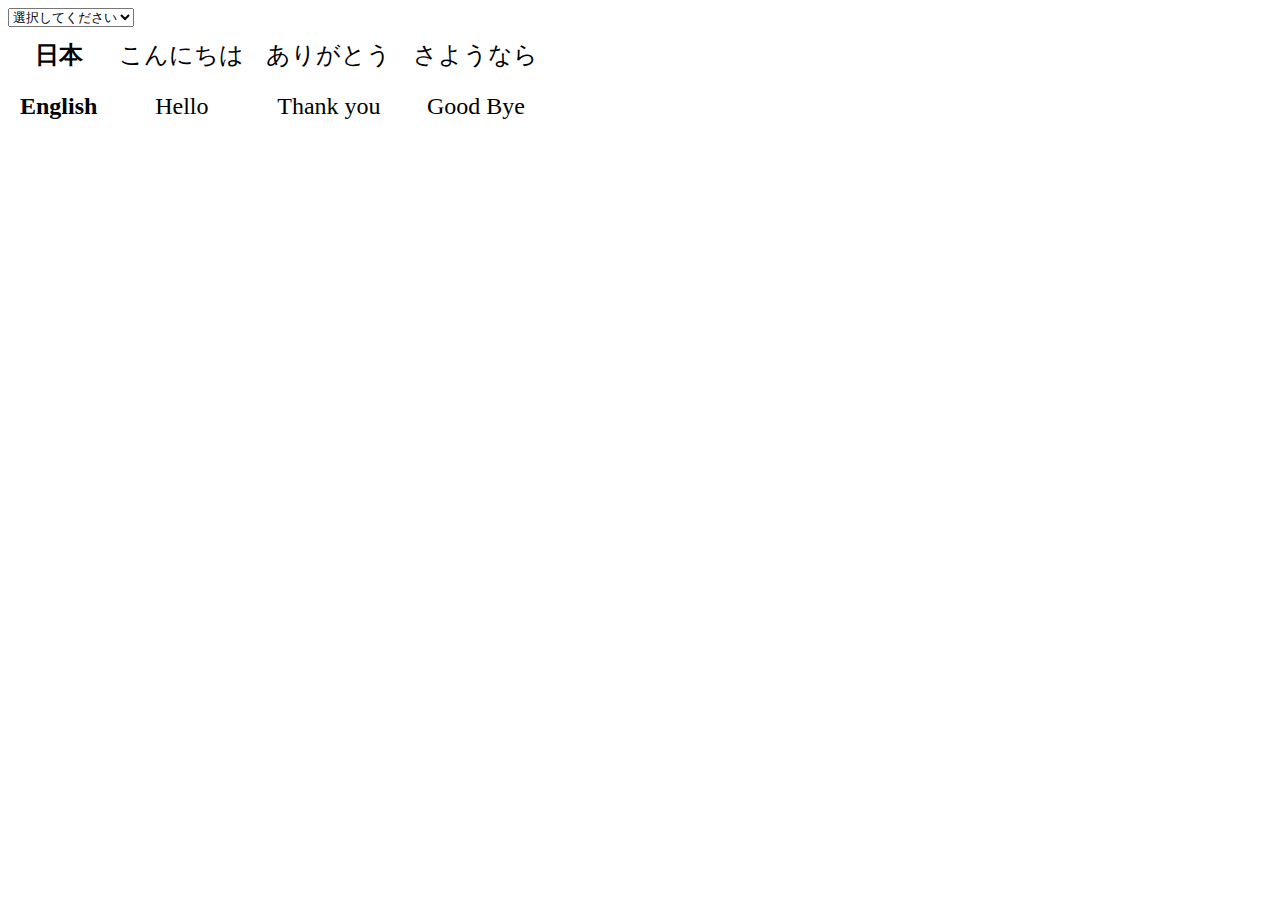
<file: JavaStudy/11-1/index.html>
<!DOCTYPE html>
<html lang="en">
<head>
    <meta charset="UTF-8">
    <meta name="viewport" content="width=device-width, initial-scale=1.0">
    <title>Document</title>
    <style>
        table {
            font-size: 1.5em;
            text-align: center;
        }

        th, td {
            padding : 10px;
        }

    </style>
</head>
<body>
    <select onchange="changeLang()" id="change">
        <option id="select" value="1">選択してください</option>
        <option id="selected_jpn" value="2">日本語</option>
        <option id="selected_en" value="3">English</option>
        <option id="selected_all" value="1">全て表示</option>
    </select>
    <table>
        <tr id="jpn">
            <th>日本</th>
            <td>こんにちは</td>
            <td>ありがとう</td>
            <td>さようなら</td>
        </tr>
        <tr id="en">
            <th>English</th>
            <td>Hello</td>
            <td>Thank you</td>
            <td>Good Bye</td>
        </tr>
    </table>

    <script>
        //①onchangeで使用されている関数の中身を実装してください。
        let jpn = document.getElementById('jpn');
        let en = document.getElementById('en');
        function changeLang(){
            let change = document.getElementById('change').value;
            if(change === "1"){
                jpn.style.display = "block";
                en.style.display = "block";
            }else if(change === "2"){
                jpn.style.display = "block";
                en.style.display = "none";
            }else if(change === "3"){
                jpn.style.display = "none";
                en.style.display = "block";
            }
        }
    </script>
</body>
</html>
</file>
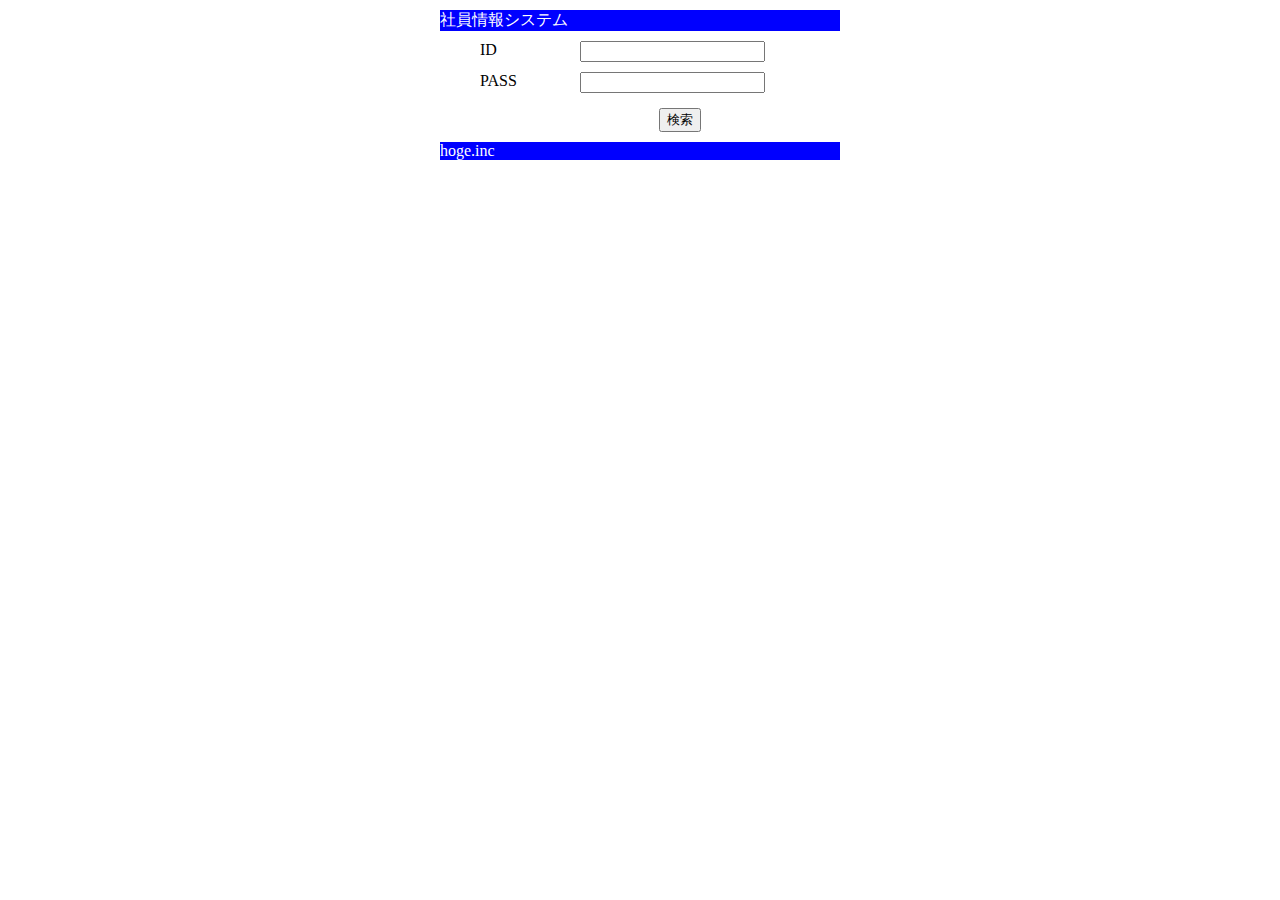
<file: JavaStudy/8-1/src/main/webapp/index.html>
<!DOCTYPE html>
<html>
<head>
<meta charset="UTF-8">
<title>社員情報システム</title>
<link rel="stylesheet" type="text/css" href="./css/index.css">
</head>
<body>
 <form action="/8-1/search" method="post">
 <div class="wrapper">
 <div class="header">社員情報システム</div>
 <ul>
 <!-- ID入力欄 -->
 <li class="id">
 <label for="id">ID</label>
 <input type="text" name="id" value="" size="20">
 </li>
 <!-- パスワードを入力する欄を作成してください -->
 <li class="pass">
 <label for="pass">PASS</label>
 <input type="password" name="pass" value="" size="20">
 </li>
 <!-- 検索ボタン -->
 <li><input id="button" type="submit" name="button" value="検索">
 </li>
 </ul>
 <div class="footer">hoge.inc</div>
 </div>
 </form>
</body>
</html>
</file>
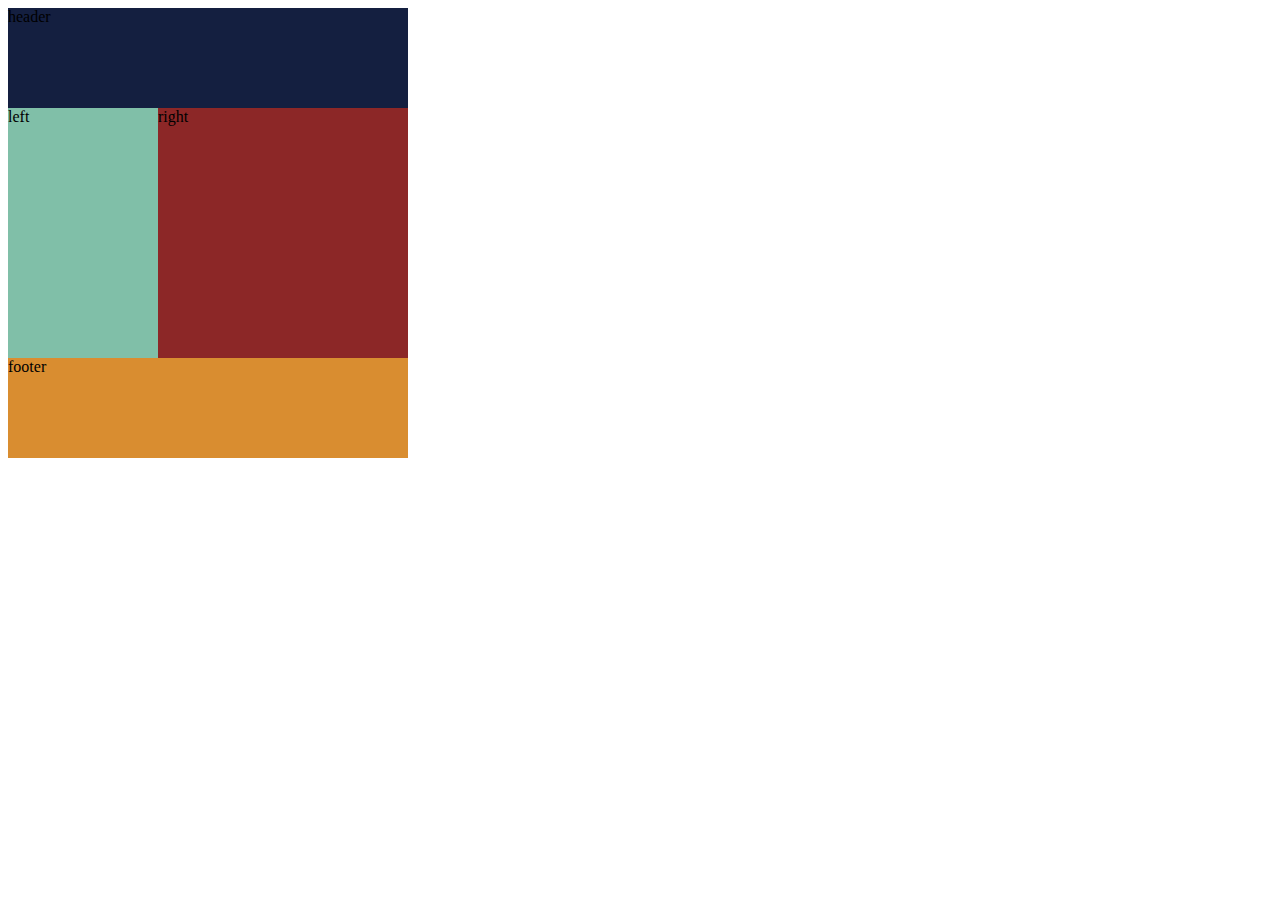
<file: 2-1/top01.html>
<!DOCTYPE html>
<html lang="en">
<head>
    <meta charset="UTF-8">
    <meta http-equiv="X-UA-Compatible" content="IE=edge">
    <meta name="viewport" content="width=device-width, initial-scale=1.0">
    <title>Document</title>
    <link rel="stylesheet" href="style01.css">
    <link rel="stylesheet" href="smartStyle1.css">
</head>
<body>
    <div class="header">header</div>
    <div class="main clear-fix">
        <div class="left">left</div>
        <div class="right">right</div>
    </div>
    <div class="footer">footer</div>
</body>
</html>
</file>
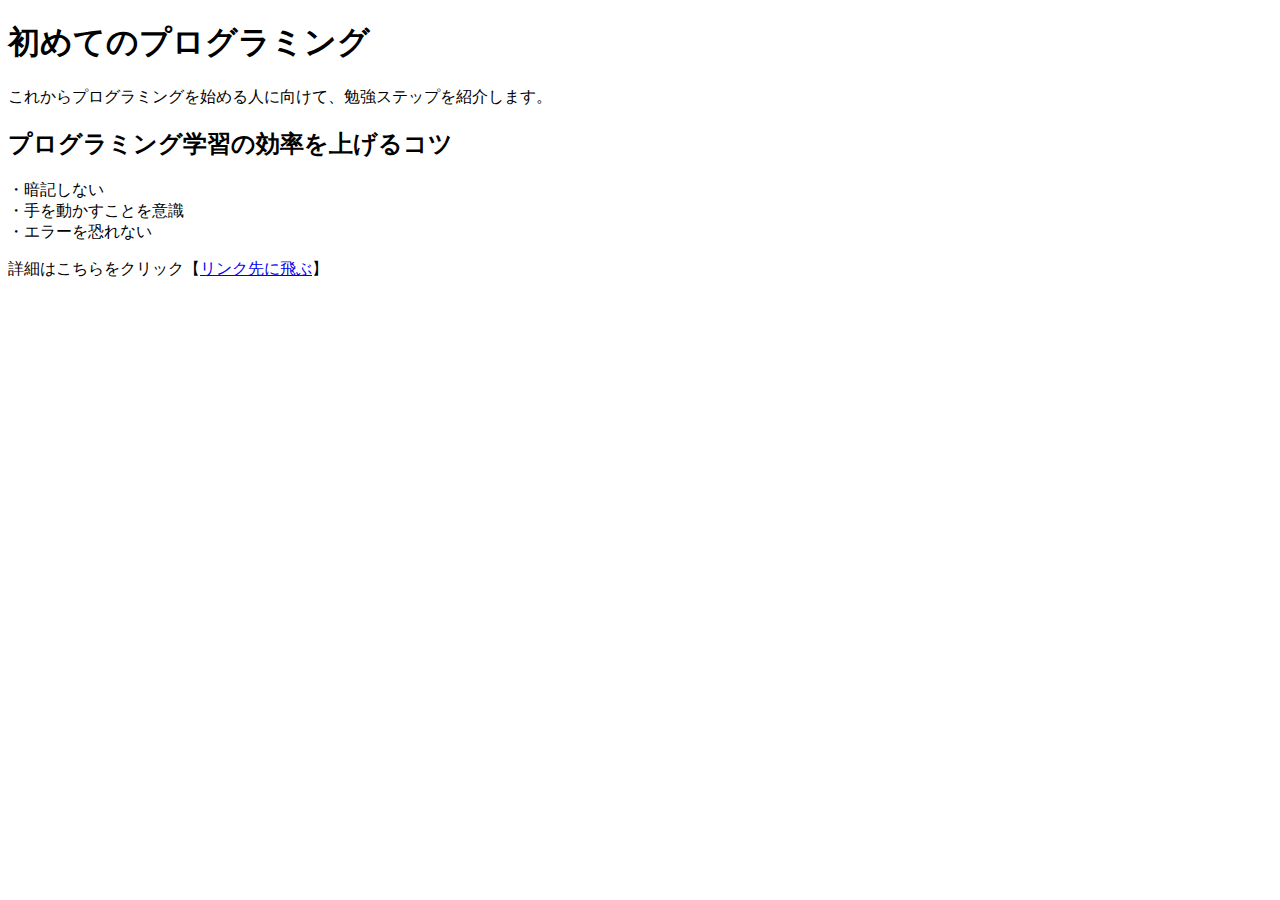
<file: HTML/html02.html>
<!DOCTYPE html>
<html lang="ja">
<head>
    <meta charset="UTF-8">
    <meta http-equiv="X-UA-Compatible" content="IE=edge">
    <meta name="viewport" content="width=device-width, initial-scale=1.0">
    <title>Document</title>
</head>
<body>
    <div id="wrap">
        <h1>初めてのプログラミング</h1>
        <p>これからプログラミングを始める人に向けて、勉強ステップを紹介します。</p>
    </div>
    <div id="contents">
        <h2>プログラミング学習の効率を上げるコツ</h2>
        <p>
        ・暗記しない</br>
        ・手を動かすことを意識</br>
        ・エラーを恐れない
        </p>
        <p>詳細はこちらをクリック【<a href="https://translate.google.co.jp/?hl=ja&tab=rT&authuser=0">リンク先に飛ぶ</a>】</p>
    </div>
</body>
</html>
</file>
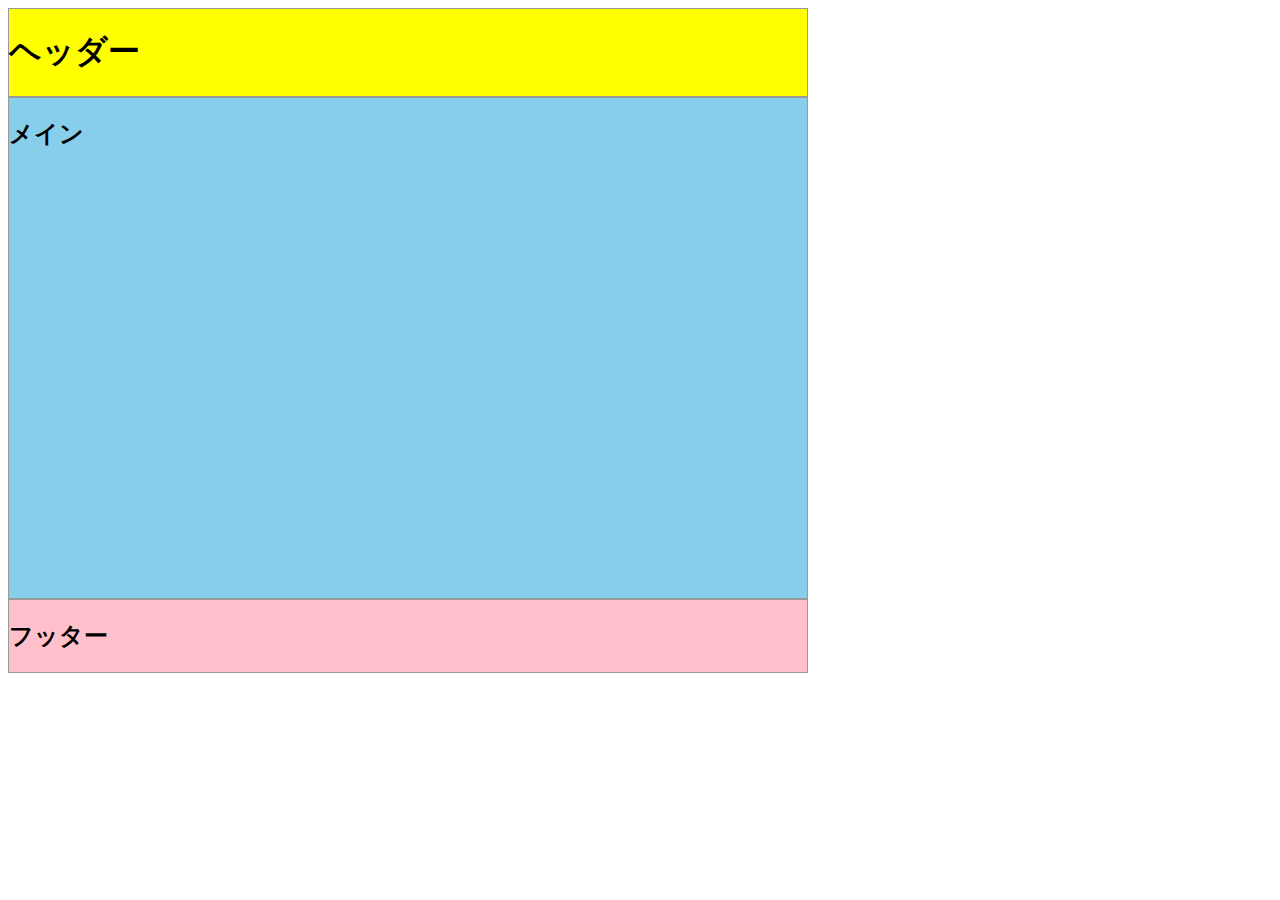
<file: HTML/html04.html>
<!DOCTYPE html>
<html lang="en">
<head>
    <meta charset="UTF-8">
    <meta http-equiv="X-UA-Compatible" content="IE=edge">
    <meta name="viewport" content="width=device-width, initial-scale=1.0">
    <title>Document</title>
    <link rel="stylesheet" href="style01.css">
</head>
<body>
    <div id="wrapper">
        <div class="header">
            <h1>ヘッダー</h1>
        </div>
        <div class="main">
            <h2>メイン</h2>
        </div>
        <div class="footer">
            <h2>フッター</h2>
        </div>
    </div>
</body>
</html>
</file>
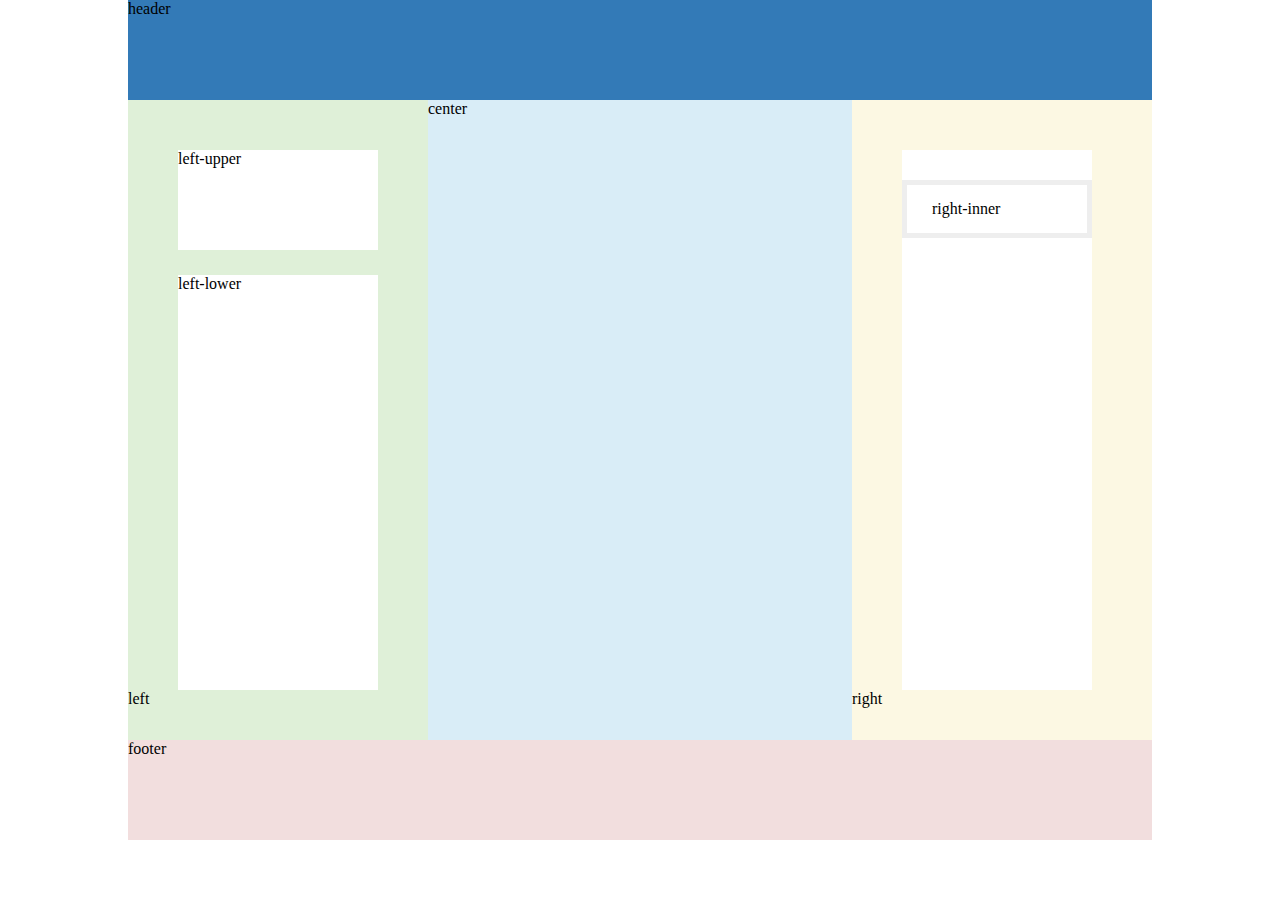
<file: HTML/html05.html>
<!DOCTYPE html>
<html lang="en">
<head>
    <meta charset="UTF-8">
    <meta http-equiv="X-UA-Compatible" content="IE=edge">
    <meta name="viewport" content="width=device-width, initial-scale=1.0">
    <title>3カラムレイアウト例</title>
    <link rel="stylesheet" href="style02.css">
</head>
<body>
    <div class="wrapper"> 
        <div class="header">header</div> 
        <div class="contents clearfix"> 
            <div class="left-center clearfix"> 
               <div class="left"> 
                   <div class="left-upper bg-white">left-upper</div> 
                   <div class="left-lower bg-white">left-lower</div> 
                   <span>left</span> 
               </div> 
            <div class="center">center</div>
        </div>
        <div class="right">
            <div class="right-inner bg-white">
                <div class="right-inner-text">right-inner</div>
            </div>
            <span>right</span>
        </div>
        </div>
        <div class="footer">footer</div>
    </div>
</body>
</html>
</file>
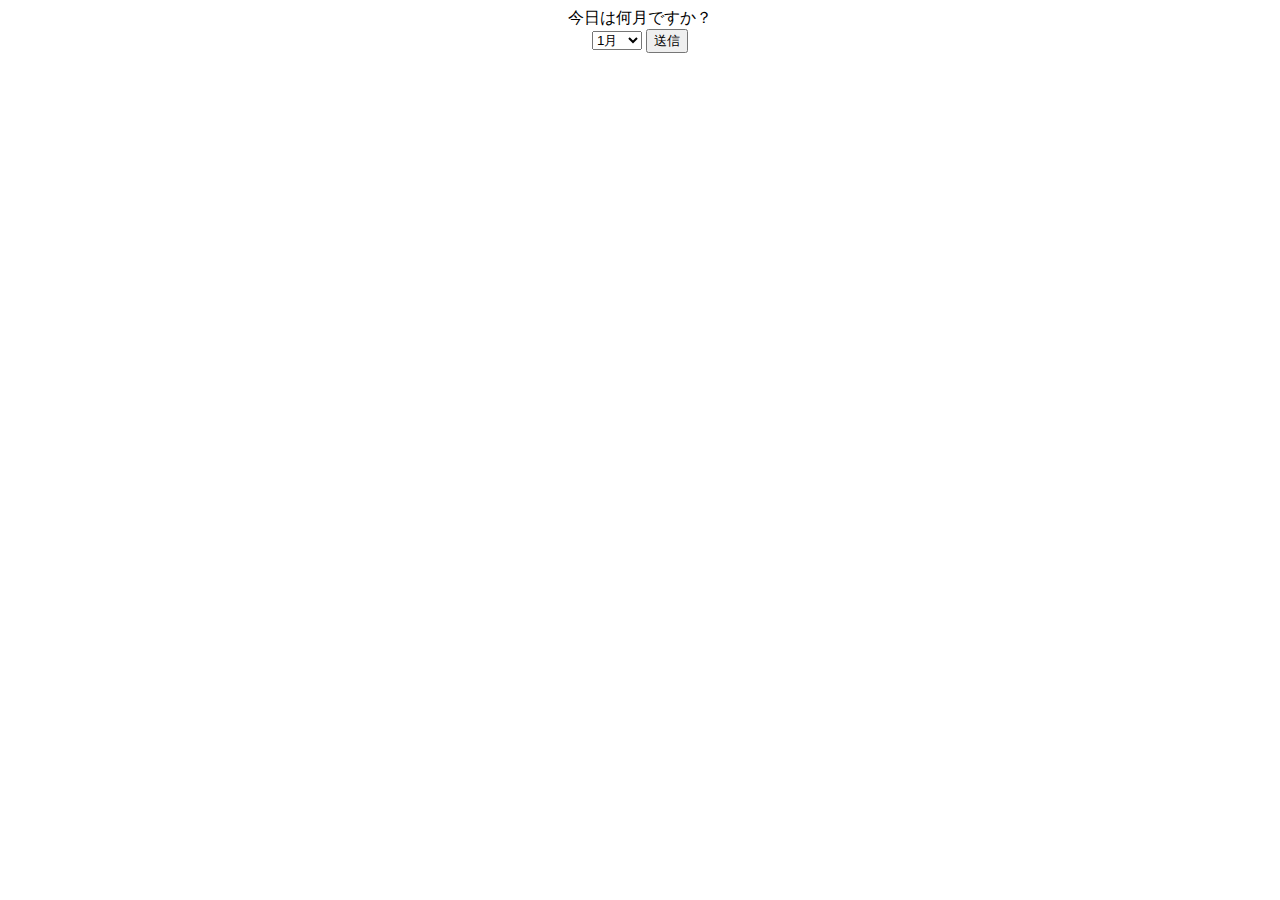
<file: JavaStudy/6-1/src/main/webapp/select.html>
<!DOCTYPE html>
<html>
<head>
<meta charset="utf-8">
<title>select</title>
</head>
<body>
 <div align="center">
 今日は何月ですか？
 <!--問① web.xmlのurl-patternを確認しformの遷移先を指定しましょう。 -->
 <form action="./month" method="post">
 <select name="month">
 <option value="1">1月</option>
 <option value="2">2月</option>
 <!--問② 3月~12月も同様に選択できるよう記述しましょう。 -->
 <option value="3">3月</option>
 <option value="4">4月</option>
 <option value="5">5月</option>
 <option value="6">6月</option>
 <option value="7">7月</option>
 <option value="8">8月</option>
 <option value="9">9月</option>
 <option value="10">10月</option>
 <option value="11">11月</option>
 <option value="12">12月</option>
 </select> <input type="submit" name="button" value="送信">
 </form>
 </div>
</body>
</html>
</file>
<file: JavaStudy/8-1/src/main/webapp/css/index.css>
@charset "utf-8";
 
.wrapper{
 margin: 0 auto;
 width: 400px
}
.header{
 float: auto;
 margin-top: 10px;
 width: 400pX;
 text-align: left;
 /* 問① 背景を青色にする */
 background-color: blue;
 /* 問② 文字の色を白にする */
 color: white;
 /* 問③ 背景に対して文字を縦方向に中央揃え */
 vertical-align: middle;
}
 
ul li {
 margin-top: 10px;
 list-style: none;
}
 
label {
 width: 100px;
 float: left;
}
 
ul {
 width: 400px;
 margin: 0 auto;
}
input#button {
 display: block;
 margin: 0 auto;
}
ul li.pass {
 margin-bottom: 15px;
}
 
.footer{
 float: auto;
 margin-top: 10px;
 width: 400pX;
 text-align: left;
 /* 問④ 背景を青色にする */
 background-color: blue;
 /* 問⑤ 文字の色を白にする */
 color: white;
 /* 問⑥ 背景に対して文字を縦方向に中央揃え */
 vertical-align: middle;
}
</file>
<file: 2-1/style01.css>
.header{
    width: 400px;
    height: 100px;
    background-color: #141f40;
}
.clear-fix:after{
    content: '';
    display: block;
    clear: both;
}
.left{
    width: 150px;
    height: 250px;
    background-color: #80bfa8;
    float: left;
}
.right{
    width: 250px;
    height: 250px;
    background-color: #8c2727;
    float: left;
}
.footer{
    width: 400px;
    height: 100px;
    background-color: #d98d30;
}
</file>
<file: 2-1/smartStyle1.css>
@media screen and (max-width: 767px) {
   .header{
       width: 250px;
   } 
   .right{
       width: 100px;
   }
   .footer{
       width: 250px;
   }
}

@media screen and (max-width: 479px) {
    .header{
        width: 150px;
    } 
    .right{
        width: 150px;
        float: none;
    }
    .left{
        float: none;
    }
    .footer{
        width: 150px;
    }
}
</file>
<file: HTML/style01.css>
#wrapper{
    width: 800px;
}
.header{
    border: solid 1px #999;
    background-color: yellow;
}
.main{
    height: 500px;
    border: solid 1px #999;
    background-color: skyblue;
}
.footer{
    border: solid 1px #999;
    background-color: pink;
}

@media screen and (max-width: 767px) {
    #wrapper{
        width: 80px;
    }
}

@media screen and (max-width: 479px) {
    .header{
        height: 300px;
    }
}
</file>
<file: HTML/style02.css>
/* reset.css*/
* {
    margin: 0;
    padding: 0;
}
body{
    min-height: 100%;
    height: 100%;
}
.clearfix:after{
    content: '';
    display: block;
    clear: both;
}
.wrapper{
    width: 1024px;
    margin: 0 auto;
}
.bg-white{
    background-color: #fff;
}
.header{
    height: 100px;
    background-color: #337ab7;
}
.contents{
    height: 640px;
}
.left-center{
    float: left;
    height: 100%;
}
.left{
    float: left;
    width: 300px;
    height: 100%;
    background-color: #dff0d8;
}
.left-upper{
    width: 200px; 
    height: 100px;
    margin-top: 50px;
    margin-left: 50px;
}
.left-lower{
    width: 200px; 
    height: 415px;
    margin-top: 25px; 
    margin-left: 50px;
}
.center {
    float: right;
    width: 424px; 
    height: 100%;
    background-color: #d9edf7;
}
.right { 
    float: right; 
    width: 300px; 
    height: 100%;
    background-color: #fcf8e3;
}
.right-inner {
    padding-top: 30px; 
    width: 190px;
    height: 510px;
    margin: 50px 0 0 50px; 
}
.right-inner-text { 
    padding: 15px 25px;
    border: 5px solid #eee;
}
.footer {
    height: 100px;
    background-color: #f2dede;
}

@media screen and (max-width: 479px) {
    .wrapper{
        width: 400px;
    }
    .left{
        width: 200px;
        height: 500px;
    }
    .left-upper{
        width: 90px;
        height: 60px;
    }
    .left-lower{
        width: 90px;
        height: 320px;
    }
    .center{
        float: none;
        width: 200px;
    }
    .right{
        width: 50%;
    }
    .right-inner{
        width: 110px;
    }
    .right-inner-box{
        font-size: 5px;
        padding: 10px;
        background-color: orange;
        border: solid 5px red;
    }
}
</file>
